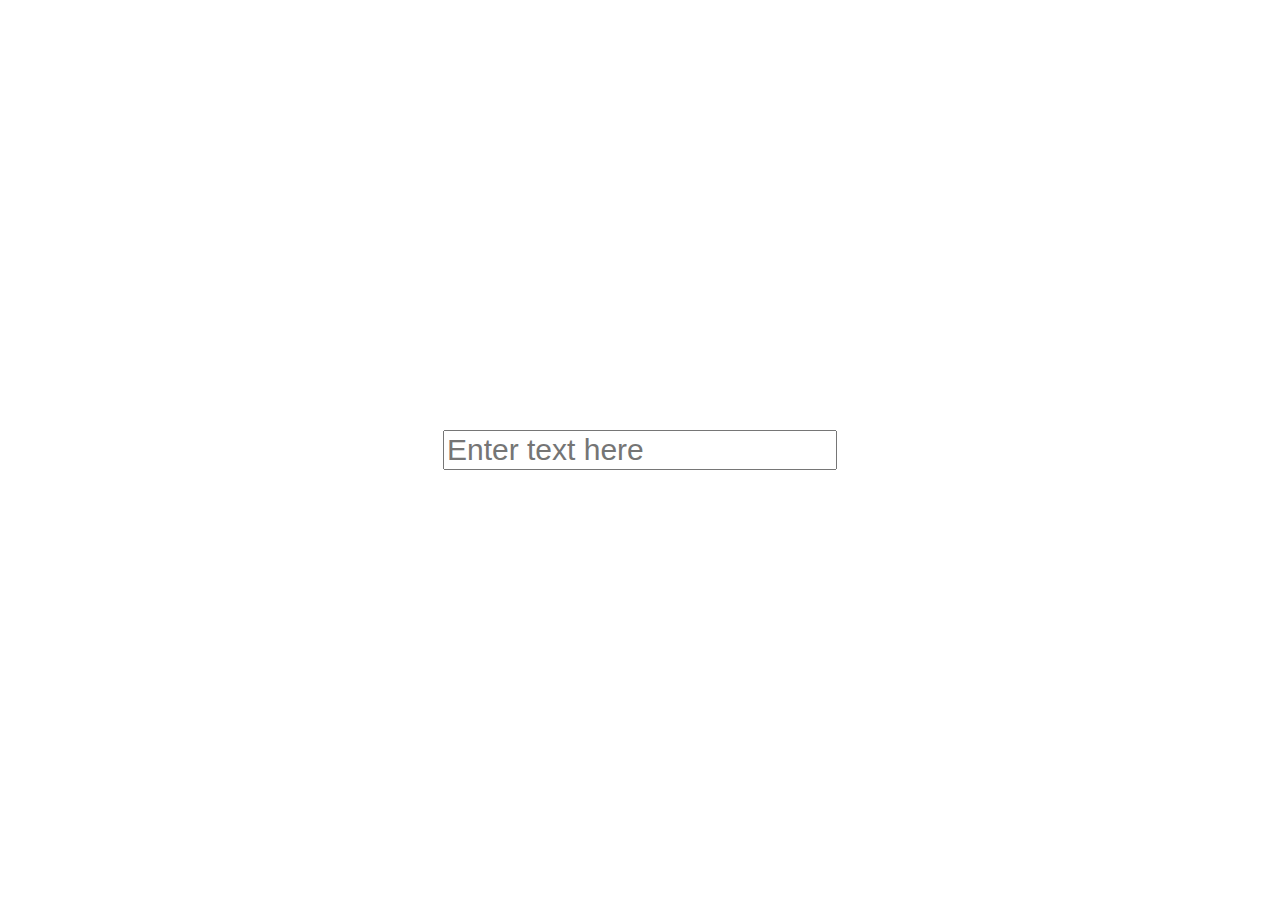
<file: main/index.html>
<!DOCTYPE html>
<html lang="en">
  <head>

    
    
    
    <link rel="stylesheet" type="text/css" href="style.css">
    <meta charset="utf-8" />

  </head>
  <body>
    <main>
    </main>
    <script src="sketch.js"></script>
  </body>
</html>
</file>
<file: main/style.css>
html, body {
  margin: 0;
  padding: 0;
  background:white
}
canvas {
  display: block;
}
</file>
